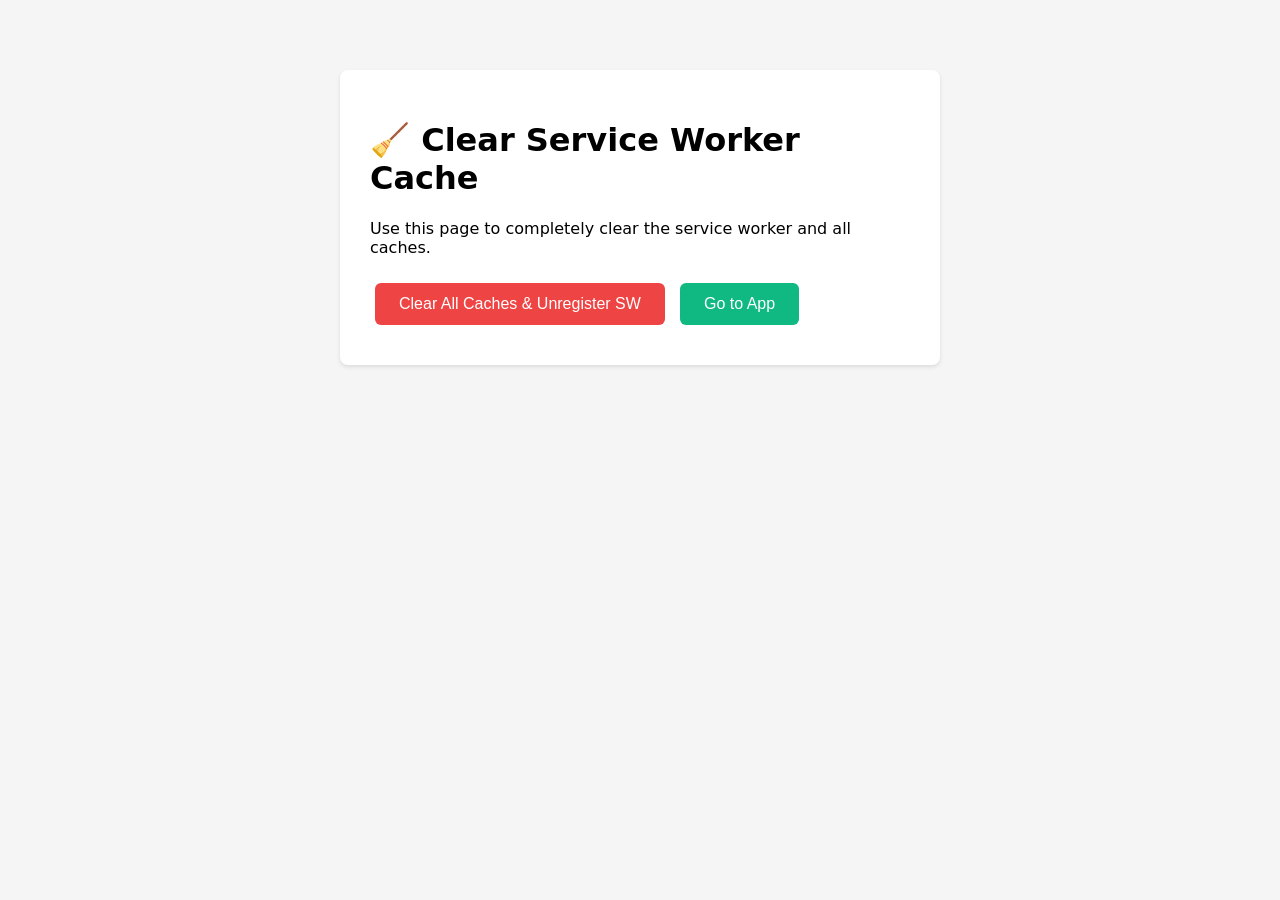
<file: src/main/resources/static/clear-cache.html>
<!DOCTYPE html>
<html>
<head>
    <title>Clear Service Worker Cache</title>
    <style>
        body {
            font-family: system-ui, -apple-system, sans-serif;
            max-width: 600px;
            margin: 50px auto;
            padding: 20px;
            background: #f5f5f5;
        }
        .container {
            background: white;
            padding: 30px;
            border-radius: 8px;
            box-shadow: 0 2px 4px rgba(0,0,0,0.1);
        }
        button {
            background: #ef4444;
            color: white;
            border: none;
            padding: 12px 24px;
            border-radius: 6px;
            cursor: pointer;
            font-size: 16px;
            margin: 10px 5px;
        }
        button:hover {
            background: #dc2626;
        }
        button.success {
            background: #10b981;
        }
        button.success:hover {
            background: #059669;
        }
        #status {
            margin-top: 20px;
            padding: 12px;
            border-radius: 4px;
            display: none;
        }
        #status.success {
            background: #d1fae5;
            color: #065f46;
            display: block;
        }
        #status.error {
            background: #fee2e2;
            color: #991b1b;
            display: block;
        }
    </style>
</head>
<body>
    <div class="container">
        <h1>🧹 Clear Service Worker Cache</h1>
        <p>Use this page to completely clear the service worker and all caches.</p>

        <button onclick="clearEverything()">Clear All Caches & Unregister SW</button>
        <button class="success" onclick="location.href='/'">Go to App</button>

        <div id="status"></div>
    </div>

    <script>
        async function clearEverything() {
            const status = document.getElementById('status');

            try {
                // Unregister all service workers
                const registrations = await navigator.serviceWorker.getRegistrations();
                for (let registration of registrations) {
                    await registration.unregister();
                    console.log('Unregistered:', registration);
                }

                // Clear all caches
                const cacheNames = await caches.keys();
                for (let cacheName of cacheNames) {
                    await caches.delete(cacheName);
                    console.log('Deleted cache:', cacheName);
                }

                status.className = 'success';
                status.textContent = `✅ Cleared! Unregistered ${registrations.length} service worker(s) and deleted ${cacheNames.length} cache(s). Refresh the page to start fresh.`;

                // Auto-reload after 2 seconds
                setTimeout(() => {
                    location.reload();
                }, 2000);

            } catch (error) {
                status.className = 'error';
                status.textContent = '❌ Error: ' + error.message;
            }
        }
    </script>
</body>
</html>
</file>
